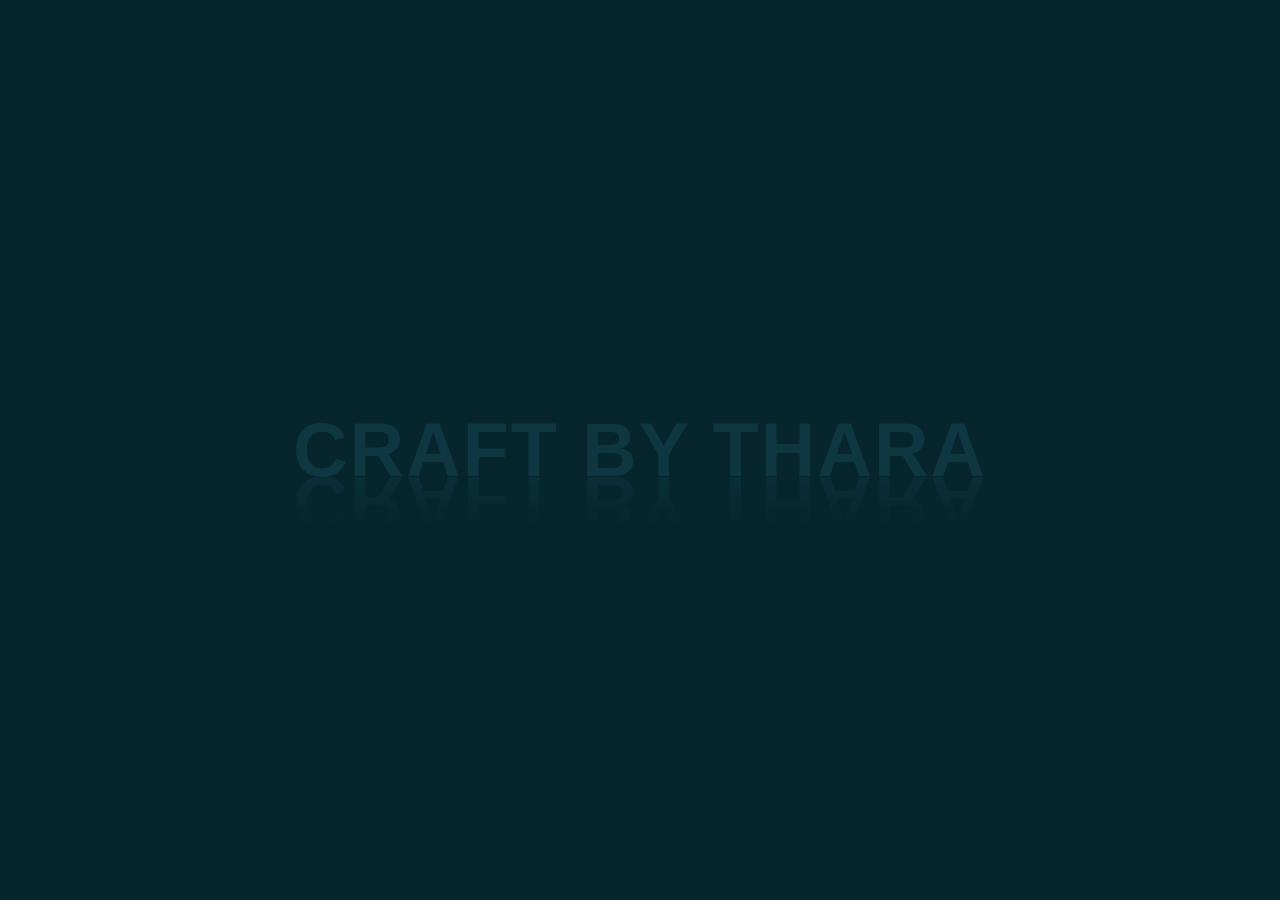
<file: Glowing Tube Light Text Animation/index.html>
<!DOCTYPE html>
<html lang="en">
<head>
    <meta charset="UTF-8">
    <meta name="viewport" content="width=device-width, initial-scale=1.0">
    <title>Document</title>
    <link rel="stylesheet" href="style.css">
</head>
<body>
    
        <h2 id="LigningText" contenteditable="true">CRAFT BY 
        
            <span>thara</span> 
        </h2>
    
    
</body>
</html>
</file>
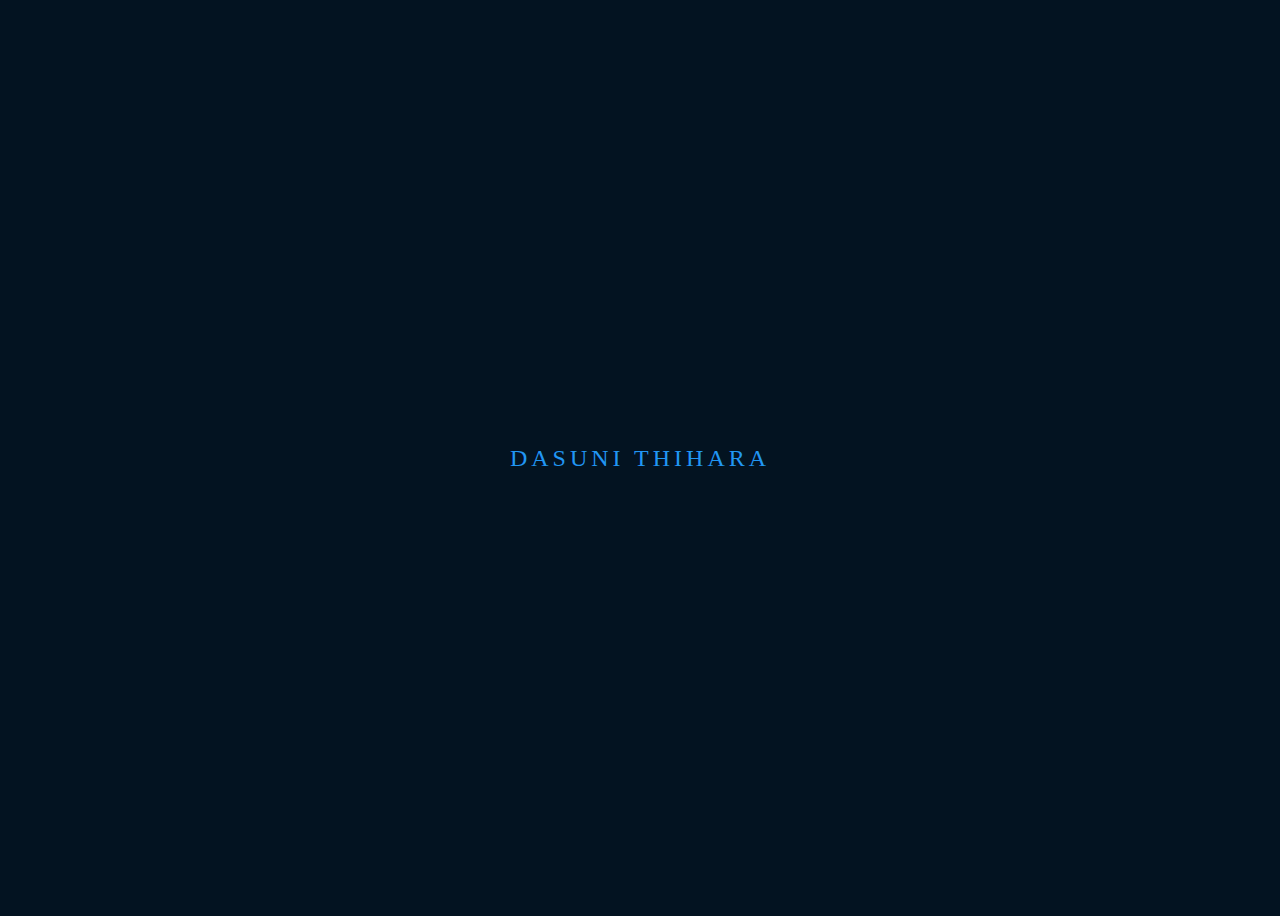
<file: Neon Button/index.html>
<!DOCTYPE html>
<html lang="en">
<head>
    <meta charset="UTF-8">
    <meta name="viewport" content="width=device-width, initial-scale=1.0">
    <title>Document</title>
    <link rel="stylesheet" href="style.css">
</head>
<body>
    <a href="#">
        <span></span>
        <span></span>
        <span></span>
        <span></span>
        Dasuni Thihara
    </a>
    
</body>
</html>
</file>
<file: Glowing Tube Light Text Animation/style.css>
*
{
    margin: 0;
    padding: 0;
    box-sizing: border-box;
    font-family: Arial;
}
body
{
    display: flex;
    justify-content: center;
    align-items: center;
    min-height: 100vh;
    background:#07252d;
}
h2 span
{
    
    animation: animate 5s linear infinite;
}
h2 {
    
        position: relative;
        font-size: 20mm;
        letter-spacing: 2px;
        color: #0e3742;
        text-transform: uppercase;
        width: 100%;
        text-align: center;
        -webkit-box-reflect: below 1px linear-gradient(transparent,#0008);
        line-height: 0.70em;
        outline: none;
       
    
}

@keyframes animate
{
    0%,18%,20%,50.1%,60%,65.1%,80%,90.1%,92%
    {
    color: #0e3742;
    text-shadow:none;
    }
    100%
    {
        color: #fff;
        text-shadow: 0 0 10px #03bcf4,
        0 0 20px #03bcf4,
        0 0 40px #03bcf4,
        0 0 80px #03bcf4,
        0 0 160px #03bcf4;

    }
    
}
</file>
<file: Neon Button/style.css>
body
{
    margin: o;
    padding: 0;
    display: flex;
    justify-content: center;
    align-items: center;
    min-height: 100vh;
    background: #031321;
    font-family: consolas;
}
a
{
    position: relative;
    display: inline-block;
    padding: 15px 30px;
    color: #2196f3;
    text-transform: uppercase;
    letter-spacing: 4px;
    text-decoration: none;
    font-size: 24px;
    overflow: hidden;
    transition: 0.5s;
    
}

 a span
{    
    position: absolute;
    display: block;
} 

a span:nth-child(1)
{
    top: 0;
    left:-100%;
    width: 100%;
    height: 2px;
    background: linear-gradient(90deg,transparent,#2196f3);
}
a:hover
{
    background-color: #255784;
    
}
a:hover span:nth-child(1)
{
    left: 100%;
    transition: 0.5s;
}

a span:nth-child(2)
{
    top: -100%;
    right:0;
    width: 2px;
    height: 100%;
    background: linear-gradient(180deg,transparent,#2196f3);
}

a:hover span:nth-child(2)
{
    top: 100%;
    transition: 0.25s;
    transition-delay: 0.25s;
}

a span:nth-child(3)
{
    bottom: 0%;
    right:-100%;
    width: 100%;
    height: 2px;
    background: linear-gradient(270deg,transparent,#2196f3);
}

a:hover span:nth-child(3)
{
    right: 100%;
    transition: 0.5s;
    transition-delay: 0.5s;
}

a span:nth-child(4)
{
    bottom: -100%;
    left:0;
    width: 2px;
    height: 100%;
    background: linear-gradient(180deg,transparent,#2196f3);
}

a:hover span:nth-child(4)
{
    bottom: 100%;
    transition: 0.25s;
    transition-delay: 0.75s;
}
a:hover
{
    color: #255784;
    background: #2196f3;
    box-shadow: 0 0 10px #2196f3, 0 0 40px #2196f3,0 0 80px #2196f3;
    transition-delay: 1s;
}
</file>
